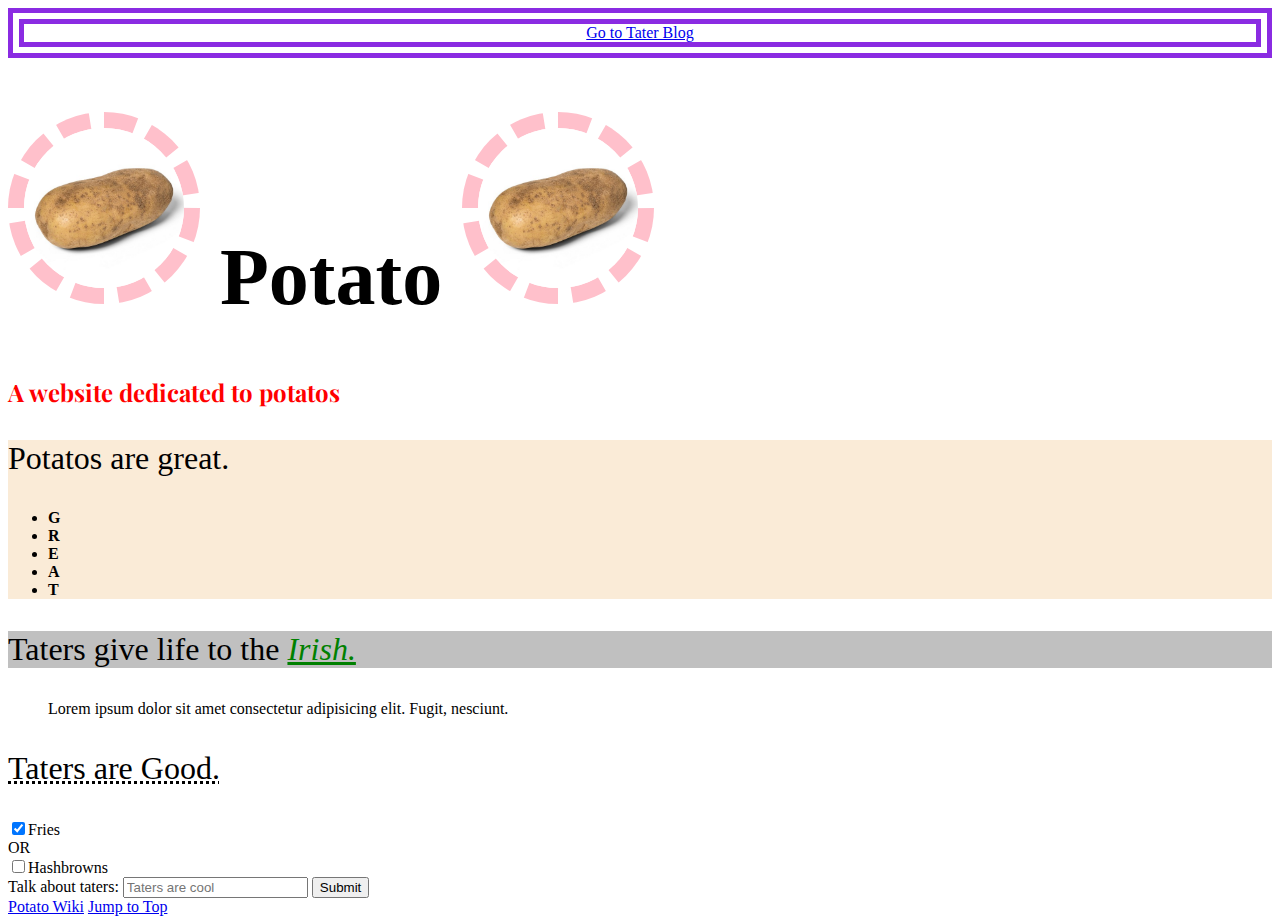
<file: index.html>
<!DOCTYPE html>
<html>
<!--These taters are gonna be great-->
<head>
    <title>Potato</title>
    <link href="https://fonts.googleapis.com/css?family=Playfair+Display&display=swap" rel="stylesheet">
    <link rel="stylesheet" type="text/css" href="style.css" />
</head>
<body>
	<header id="header">
		<nav style="text-align: center;">
            <a href="tater_blog.html">Go to Tater Blog</a>
		</nav>
    </header>
    
    <h1>
        <img class="fair-img" alt="Potato_img" src="res/first_tater.jpg">
        Potato
        <img class="fair-img" alt="Potato_img" src="res/first_tater.jpg">
    </h1>
	<h2 class="red-text">A website dedicated to potatos</h2>
	<main>
        <div class="gray-back">
        <p>Potatos are great.</p>
        <ul>
            <li style="font-weight: bold">G</li>
            <li style="font-weight: bold">R</li>
            <li style="font-weight: bold">E</li>
            <li style="font-weight: bold">A</li>
            <li style="font-weight: bold">T</li>
        </ul>
        </div>
        
        <p style="background-color: silver;">Taters give life to the 
            <a href="https://en.wikipedia.org/wiki/Irish_people" style="color:green;">
                <cite>Irish.</cite>
            </a>
        </p>
        
        <blockquote cite="Me">
            Lorem ipsum dolor sit amet consectetur adipisicing elit. Fugit, nesciunt.
        </blockquote>

        <p><abbr title="-Me">Taters are Good.</abbr></p>



        <form action="/url-to-submit-form" id="form">
            <label for="fries">
                <input id="fries" type="checkbox" name="f-or-h" checked>Fries
            </label>
            <br/>OR<br/>
            <label for="hash">
                <input id="hash" type="checkbox" name="f-or-h">Hashbrowns
            </label>
            <br/>
            <label>Talk about taters:
                <input type="text" placeholder="Taters are cool" required>
                <button type="submit">Submit</button>
            </label>
        </form>
    </main>
    
	<footer id="footer">
		<!--Anchor Element-->
        <a href="https://en.wikipedia.org/wiki/Potato" target="_blank">Potato Wiki</a>
        <a href="#header">Jump to Top</a>
	</footer>
</body>
</html>
</file>
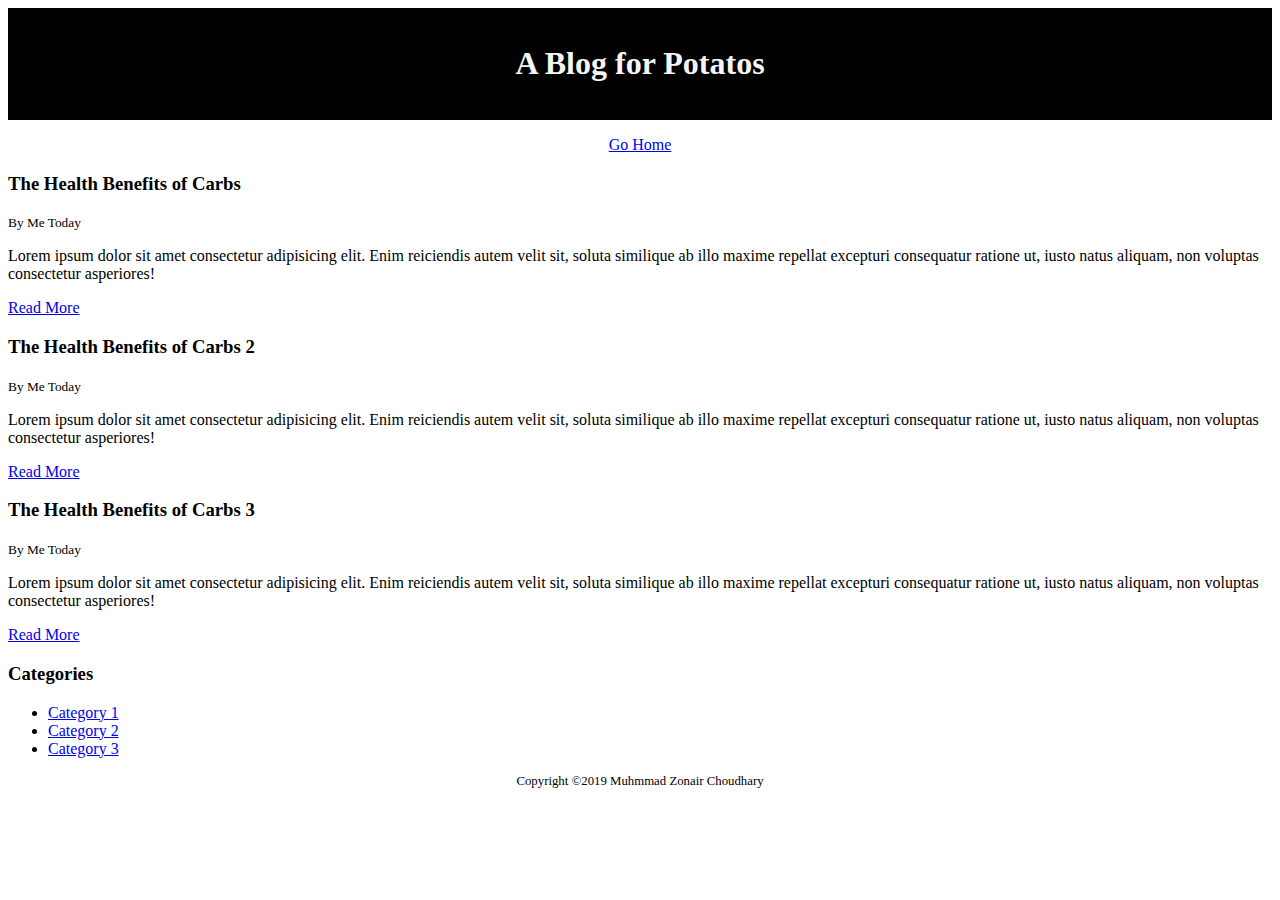
<file: tater_blog.html>
<!DOCTYPE html>
<html>
    <head>
        <title>Tater Blog</title>
        <meta name="description" content="Blog about Potatoes">
        <meta name="keywords" content="potatoes, potatos, carbs,
            carbohydrates, blog">
        <style>
            #main_header {
                text-align: center;
                background-color: black;
                color:whitesmoke;
                padding: 1rem;
            }
            #main_footer {
                text-align: center;
                font-size: 0.8rem;
            }
        </style>
    </head>
    <body>
        <header id="main_header">
            <h1>A Blog for Potatos</h1>
        </header>
        
        <p style="text-align: center;"><a href="index.html">Go Home</a></p>

        <section>
            <article class="post">
                <h3>The Health Benefits of Carbs</h3>
                <small>By Me Today</small>
                <p>Lorem ipsum dolor sit amet consectetur adipisicing elit. Enim reiciendis autem velit sit, soluta similique ab illo maxime repellat excepturi consequatur ratione ut, iusto natus aliquam, non voluptas consectetur asperiores!</p>
                <a href="index.html">Read More</a>
            </article>

            <article class="post">
                <h3>The Health Benefits of Carbs 2</h3>
                <small>By Me Today</small>
                <p>Lorem ipsum dolor sit amet consectetur adipisicing elit. Enim reiciendis autem velit sit, soluta similique ab illo maxime repellat excepturi consequatur ratione ut, iusto natus aliquam, non voluptas consectetur asperiores!</p>
                <a href="index.html">Read More</a>
            </article>

            <article class="post">
                <h3>The Health Benefits of Carbs 3</h3>
                <small>By Me Today</small>
                <p>Lorem ipsum dolor sit amet consectetur adipisicing elit. Enim reiciendis autem velit sit, soluta similique ab illo maxime repellat excepturi consequatur ratione ut, iusto natus aliquam, non voluptas consectetur asperiores!</p>
                <a href="index.html">Read More</a>
            </article>
        </section>

        <aside>
            <h3>Categories</h3>
            <nav>
            <ul>
                <li><a href="#">Category 1</a></li>
                <li><a href="#">Category 2</a></li>
                <li><a href="#">Category 3</a></li>
            </ul>
            </nav>
        </aside>

        <footer id="main_footer">
            <p>Copyright &copy;2019 Muhmmad Zonair Choudhary </p>
        </footer>

    </body>
</html>
</file>
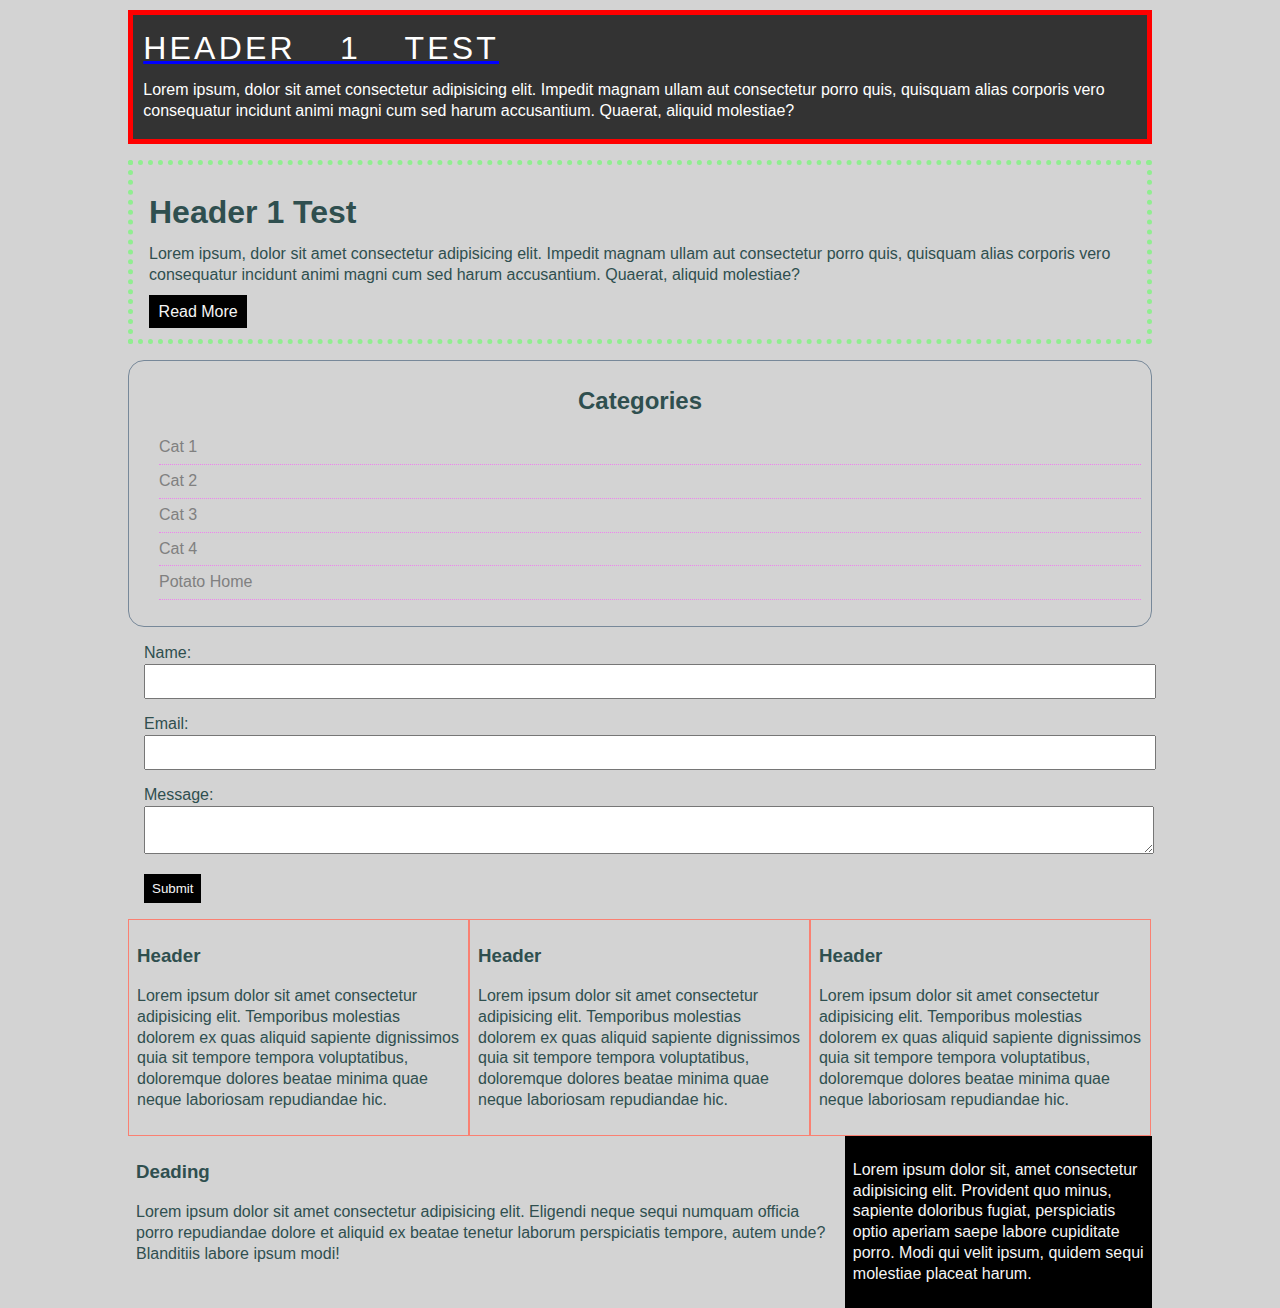
<file: css_basics/css_basics_index.html>
<!DOCTYPE html>
<html>
    <head>
        <title>CSS Basics</title>
        <link rel="stylesheet" href="css/css_basics.css">
    </head>

    <body>
        <div class="container">
            <div class="box-1">
                <h1>Header 1 Test</h1>
                <p>Lorem ipsum, dolor sit amet consectetur adipisicing elit. Impedit magnam ullam aut consectetur porro quis, quisquam alias corporis vero consequatur incidunt animi magni cum sed harum accusantium. Quaerat, aliquid molestiae?</p>
            </div>
            <div class="box-2">
                <h1>Header 1 Test</h1>
                <p>Lorem ipsum, dolor sit amet consectetur adipisicing elit. Impedit magnam ullam aut consectetur porro quis, quisquam alias corporis vero consequatur incidunt animi magni cum sed harum accusantium. Quaerat, aliquid molestiae?</p>
                <a class="button" href="#">Read More</a>
            </div>

            <div class="categories">
                <h2>Categories</h2>
                <nav>
                    <ul>
                        <li><a href="#">Cat 1</a></li>
                        <li><a href="#">Cat 2</a></li>
                        <li><a href="#">Cat 3</a></li>
                        <li><a href="#">Cat 4</a></li>
                        <li><a href="google.com">Potato Home</a></li>
                    </ul>
                </nav>
            </div>

            <form class="my-form" name="test_form">
                <div class="form-group">
                    <label for="test_form">Name: </label>
                    <input type="text" name="name">
                </div>
                <div class="form-group">
                        <label for="test_form">Email: </label>
                        <input type="text" name="email">
                </div>
                <div class="form-group">
                        <label for="test_form">Message: </label>
                        <textarea name="message"></textarea>
                </div>
                <input class="button" type="submit" value="Submit">
            </form>

            <div class="block">
                <h3>Header</h3>
                <p>Lorem ipsum dolor sit amet consectetur adipisicing elit. Temporibus molestias dolorem ex quas aliquid sapiente dignissimos quia sit tempore tempora voluptatibus, doloremque dolores beatae minima quae neque laboriosam repudiandae hic.</p>
            </div>
            <div class="block">
                    <h3>Header</h3>
                    <p>Lorem ipsum dolor sit amet consectetur adipisicing elit. Temporibus molestias dolorem ex quas aliquid sapiente dignissimos quia sit tempore tempora voluptatibus, doloremque dolores beatae minima quae neque laboriosam repudiandae hic.</p>
            </div>
            <div class="block">
                    <h3>Header</h3>
                    <p>Lorem ipsum dolor sit amet consectetur adipisicing elit. Temporibus molestias dolorem ex quas aliquid sapiente dignissimos quia sit tempore tempora voluptatibus, doloremque dolores beatae minima quae neque laboriosam repudiandae hic.</p>
            </div>

            <div class="clr"></div>

            <div class="main-block">
                <h3>Deading</h3>
                <p>Lorem ipsum dolor sit amet consectetur adipisicing elit. Eligendi neque sequi numquam officia porro repudiandae dolore et aliquid ex beatae tenetur laborum perspiciatis tempore, autem unde? Blanditiis labore ipsum modi!</p>
            </div>
            <div class="sidebar">
                <p>Lorem ipsum dolor sit, amet consectetur adipisicing elit. Provident quo minus, sapiente doloribus fugiat, perspiciatis optio aperiam saepe labore cupiditate porro. Modi qui velit ipsum, quidem sequi molestiae placeat harum.</p>
            </div>
            <div class="clr"></div>
        </div>
    </body>
</html>
</file>
<file: style.css>
/*style.css*/

.red-text {
    color: red;
}
h1 {
    font-size: 5rem;
    font-family: 'Comic Sans MS';
}
h2 {
    font-family: 'Playfair Display', sans-serif;
}
p {
    font-size: 2rem;
}
.fair-img {
    width: 10rem;
    border-color: pink;
    border-width: 1rem;
    border-style: dashed;
    border-radius: 50%;
}
.gray-back {
    background-color: antiquewhite;
}
#header {
    border-color:blueviolet;
    border-width: 1rem;
    border-style:double;

}
</file>
<file: css_basics/css/css_basics.css>
/*css_basics.css*/
/*
* {
    margin: 0;
    padding: 0;
}
*/
body {
    background: lightgray;
    color: darkslategray;
    font-family: Arial, Helvetica, sans-serif;
    font-size: 1em;
    font-weight: normal;
    font: normal 1em Arial, Helveitca, sans-serif;
    line-height: 1.3em;
    margin: 0;
}

.clr {
    clear: both;
}

a {
    text-decoration: none;
    color: gray;
}

a:hover {
    color: lightcoral;
}

a:active {
    color:white;
}

.button {
    background-color: black;
    color: whitesmoke;
    border: none;
    padding: 0.5em 0.6em;
}

.button:hover {
    background-color: lightcoral;
    color: black;
}

/* use percents when dealing with containers*/
.container {
    width: 80%;
    margin: auto;
}

.box-1 {
    background-color: #333;
    color: #fff;
    /*
    padding-top: 0.1%;
    padding-bottom: 0.1%;
    padding-left: 1%;
    padding-right: 1%;
    ^this simplifies to:
    padding: 0.1% 1% 0.1% 1%;
    or even simpler: */
    padding: 0.1% 1%;

    border: 5px red solid;
    border-width: 1%;

    margin: 1% 0;
}

.box-1 h1 {
    font-family: 'Segoe UI', Tahoma, Geneva, Verdana, sans-serif;
    font-weight: 100;
    text-decoration: blue underline;
    text-transform: uppercase;
    letter-spacing: 0.1em;
    word-spacing: 1em;
}

.box-2 {
    border: 5px dotted lightgreen;
    padding: 1em;
    margin: 1em 0;
}

.categories {
    border: 1px solid lightslategray;
    padding: 10px;
    border-radius: 1em;
}

.categories h2 {
    text-align: center;
}

.categories ul {
    padding: 0 0 0 20px;
    list-style: square;
    list-style: none;
}

.categories li {
    padding: 6px 0;
    border-bottom: dotted 1px violet;
    /*
    list-style-image: url('../../res/first_tater.jpg');
    */
}

.my-form {
    padding: 1em;
}

.my-form .form-group {
    padding-bottom: 15px;
}

.my-form label {
    display: block;
}

.my-form input[type="text"], .my-form textarea {
    padding: 8px;
    width: 100%;
}

.block {
    float: left;
    width: 33.3%;
    border: 1px salmon solid;
    padding: 0.5em;
    box-sizing: border-box;
}

.main-block {
    float: left;
    width: 70%;
    padding: 0.5em;
    box-sizing: border-box;
}

.sidebar {
    float: right;
    width: 30%;
    background-color: black;
    color:whitesmoke;
    padding: 0.5em;
    box-sizing: border-box;
}
</file>
